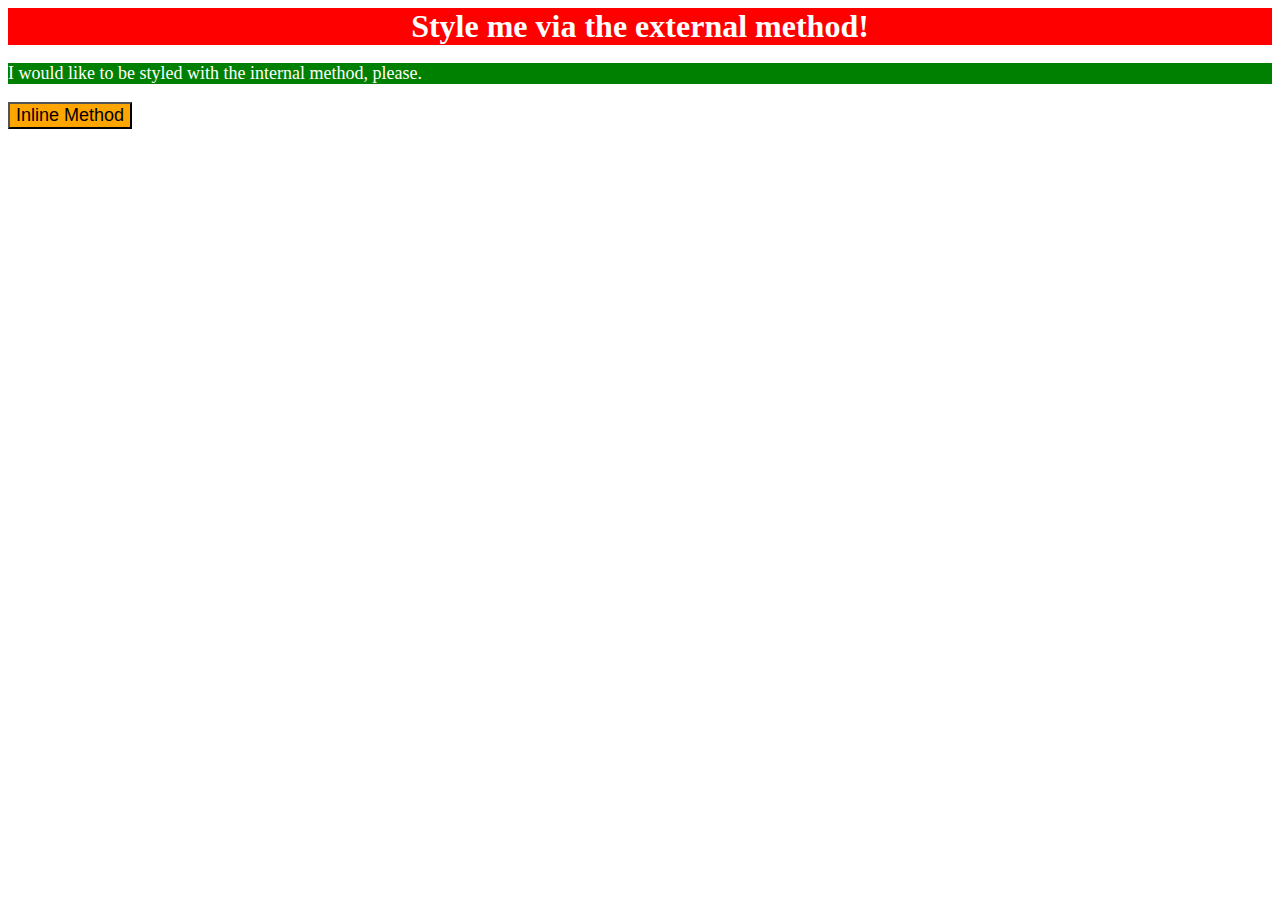
<file: foundations/01-css-methods/index.html>
<!DOCTYPE html>
<html lang="en">
  <head>
    <meta charset="UTF-8">
    <meta http-equiv="X-UA-Compatible" content="IE=edge">
    <meta name="viewport" content="width=device-width, initial-scale=1.0">
    <link rel="stylesheet" href="./style.css">
    <style>
      p{
        background-color: green;
        color: white;
        font-size: 18px;
      }
    </style>
    <title>Methods for Adding CSS</title>
  </head>
  <body>
    <div>Style me via the external method!</div>
    <p>I would like to be styled with the internal method, please.</p>
    <button style="background-color: orange;font-size: 18px;">Inline Method</button>
  </body>
</html>
</file>
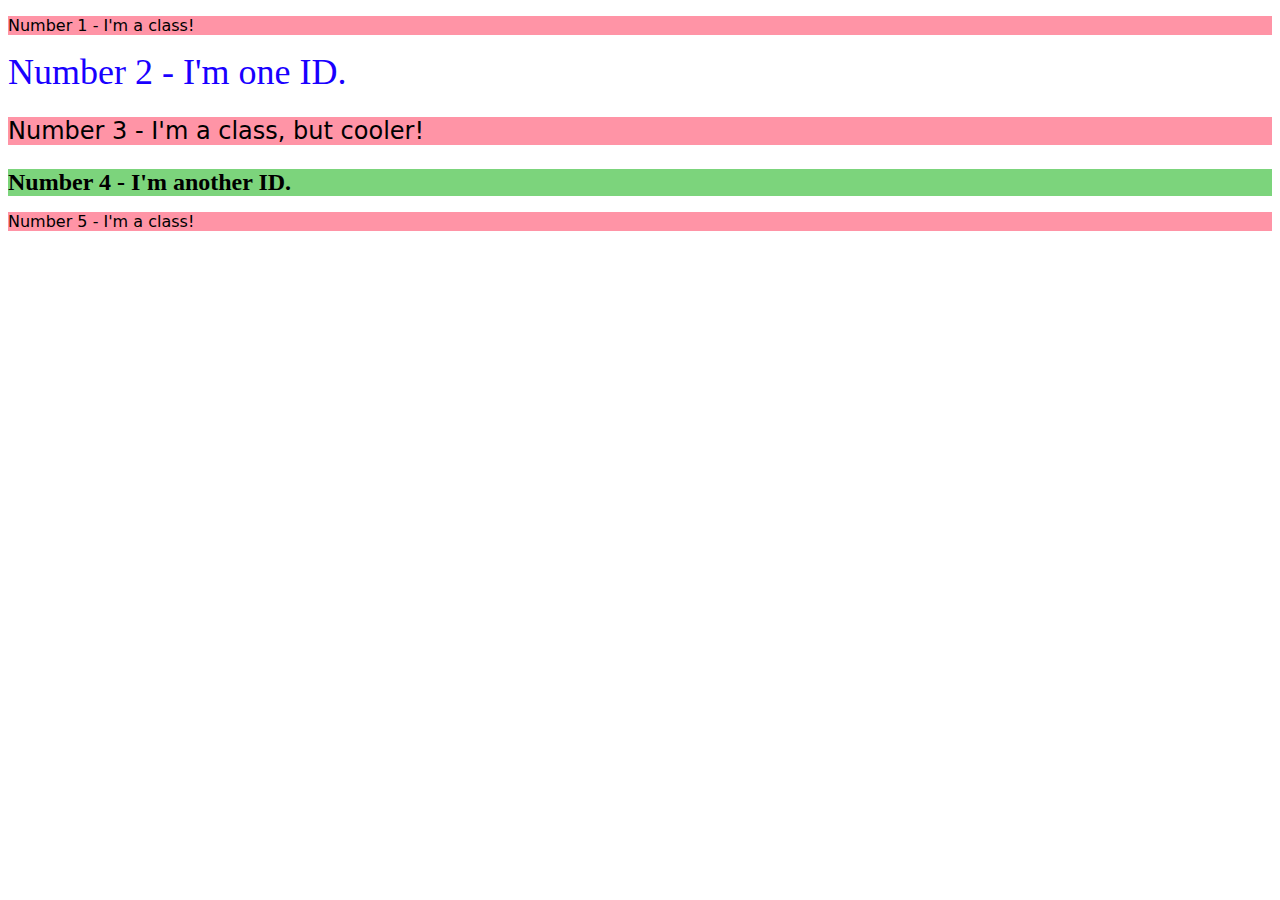
<file: foundations/02-class-id-selectors/index.html>
<!DOCTYPE html>
<html lang="en">
  <head>
    <meta charset="UTF-8">
    <meta http-equiv="X-UA-Compatible" content="IE=edge">
    <meta name="viewport" content="width=device-width, initial-scale=1.0">
    <title>Class and ID Selectors</title>
    <link rel="stylesheet" href="style.css">
  </head>
  <body>
    <p class="reddy">Number 1 - I'm a class!</p>
    <div id="second">Number 2 - I'm one ID.</div>
    <p class="reddy" id="third">Number 3 - I'm a class, but cooler!</p>
    <div id="fourth">Number 4 - I'm another ID.</div>
    <p class="reddy">Number 5 - I'm a class!</p>
  </body>
</html>
</file>
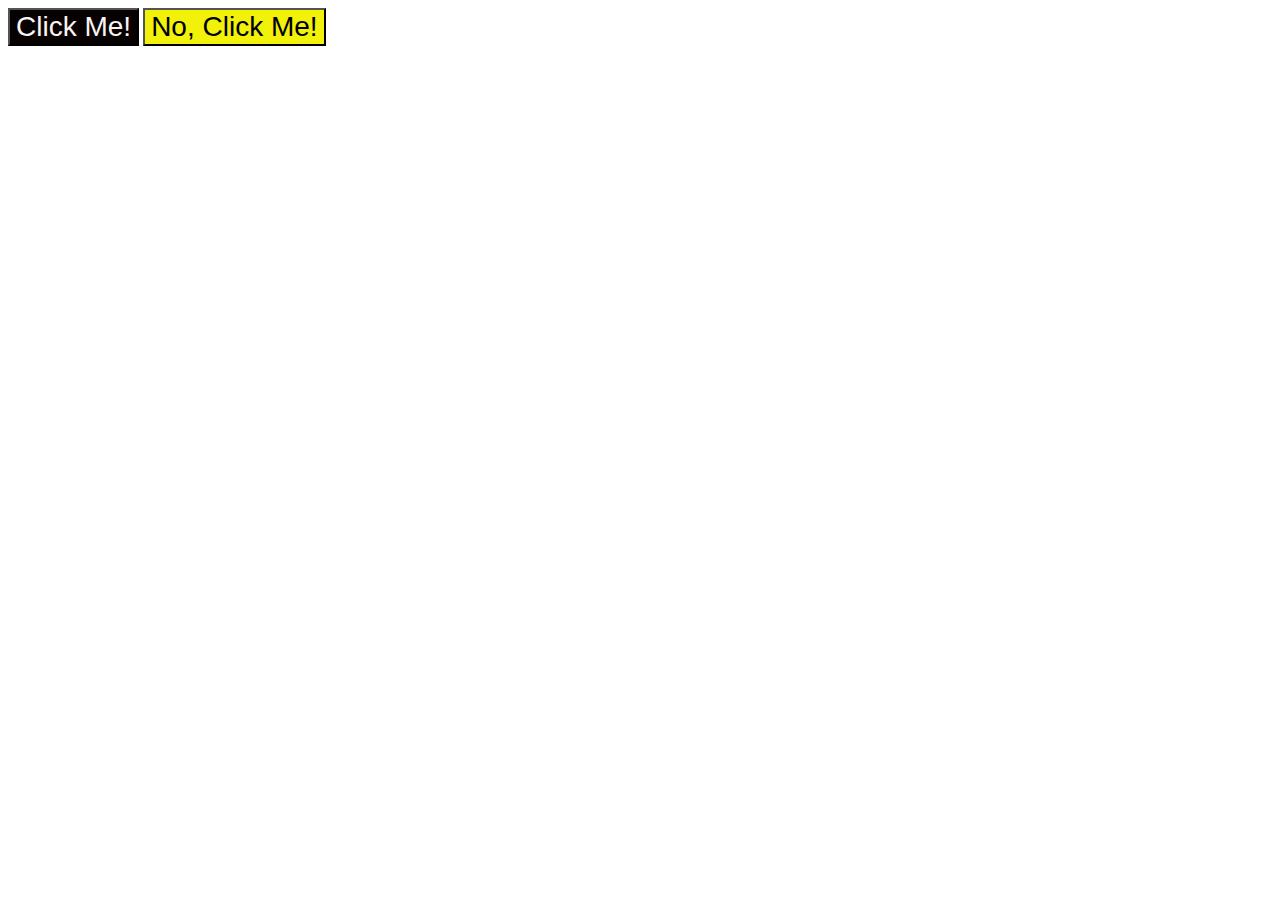
<file: foundations/03-grouping-selectors/index.html>
<!DOCTYPE html>
<html lang="en">
  <head>
    <meta charset="UTF-8">
    <meta http-equiv="X-UA-Compatible" content="IE=edge">
    <meta name="viewport" content="width=device-width, initial-scale=1.0">
    <title>Grouping Selectors</title>
    <link rel="stylesheet" href="style.css">
  </head>
  <body>
    <button class="common el1">Click Me!</button>
    <button class="common el2">No, Click Me!</button>
  </body>
</html>
</file>
<file: foundations/01-css-methods/style.css>
div{
    background-color: red;
    color: white;
    font-size: 32px;
    text-align: center;
    font-weight: bold;
}
</file>
<file: foundations/02-class-id-selectors/style.css>
.reddy{
    background-color: rgb(255, 148, 166);
    font-family: "Verdana","DejaVu Sans",sans-serif;
}
#second{
    color: rgb(25, 0, 255);
    font-size: 36px;
}
#third{
    font-size: 24px;
}
#fourth{
    background-color: rgb(124, 212, 124);
    font-size: 24px;
    font-weight: bold;
}
</file>
<file: foundations/03-grouping-selectors/style.css>
.common{
    font-size: 28px;
    font-family: "Helvetica","Times New Roman",sans-serif;
}
.el1{
    background-color: rgb(8, 1, 1);
    color: rgb(250, 243, 243);
}
.el2{
    background-color: rgb(241, 241, 9);
}
</file>
